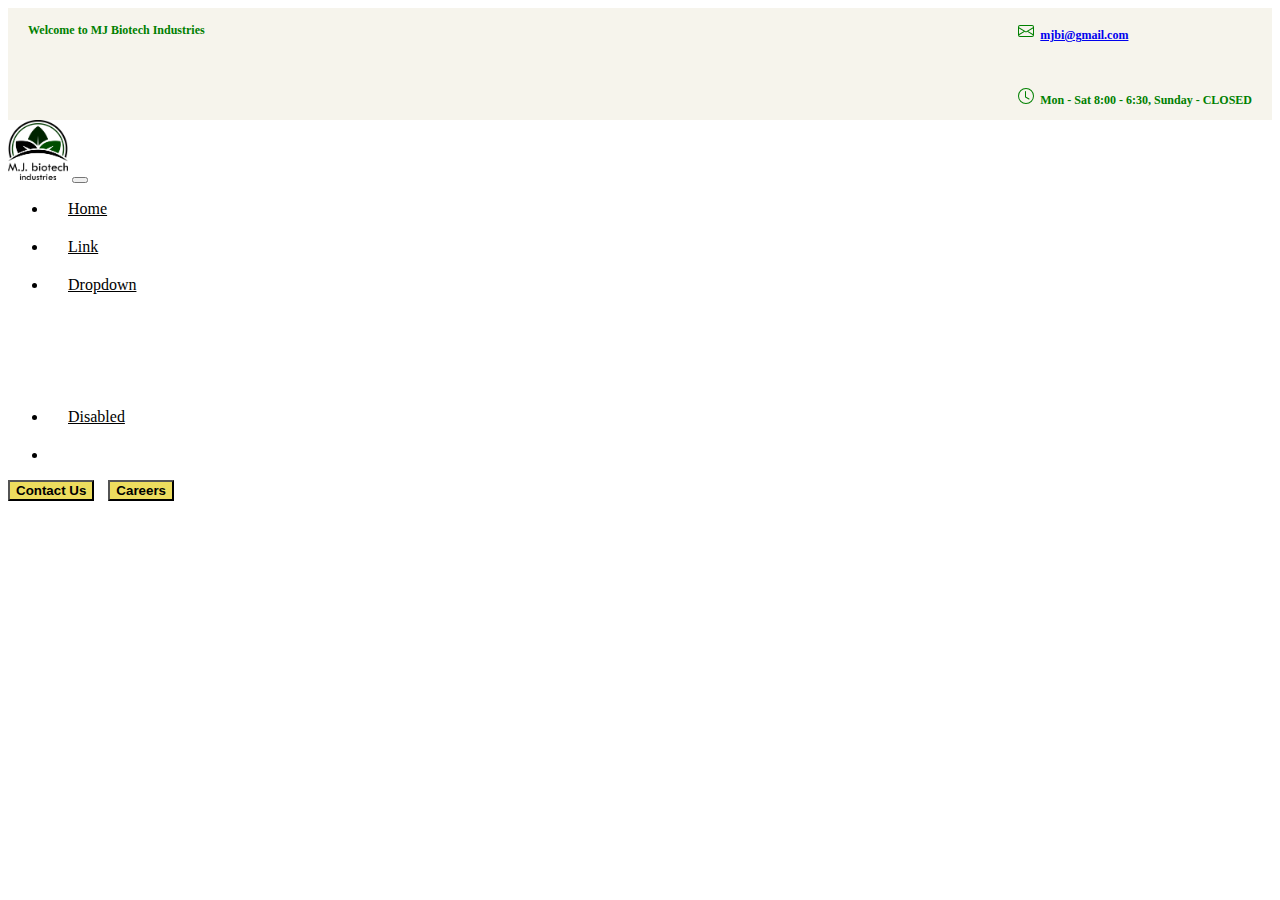
<file: header.html>
<!DOCTYPE html>
<html lang="en">
<head>
    <meta charset="UTF-8">
    <!--    <link rel="stylesheet" href="styles/styles.css"/>-->
    <link rel="stylesheet" href="styles/navbar.css"/>
    <title></title>

</head>
<body>
<div>
    <div id="nav-header-banner" class="container-fluid">
        <div class="banner-content">
            <p>Welcome to MJ Biotech Industries</p>
            <div class="d-flex">
                <p>
                    <svg xmlns="http://www.w3.org/2000/svg" width="16" height="16" fill="currentColor"
                         class="bi bi-envelope" viewBox="0 0 16 16">
                        <path d="M0 4a2 2 0 0 1 2-2h12a2 2 0 0 1 2 2v8a2 2 0 0 1-2 2H2a2 2 0 0 1-2-2V4zm2-1a1 1 0 0 0-1 1v.217l7 4.2 7-4.2V4a1 1 0 0 0-1-1H2zm13 2.383-4.758 2.855L15 11.114v-5.73zm-.034 6.878L9.271 8.82 8 9.583 6.728 8.82l-5.694 3.44A1 1 0 0 0 2 13h12a1 1 0 0 0 .966-.739zM1 11.114l4.758-2.876L1 5.383v5.73z"/>
                    </svg>
                    &nbsp;<a href="mailto:abhihts20@gmail.com">mjbi@gmail.com</a>
                </p>
                &nbsp;&nbsp;&nbsp;&nbsp;&nbsp;
                <p>
                    <svg xmlns="http://www.w3.org/2000/svg" width="16" height="16" fill="currentColor"
                         class="bi bi-clock" viewBox="0 0 16 16">
                        <path d="M8 3.5a.5.5 0 0 0-1 0V9a.5.5 0 0 0 .252.434l3.5 2a.5.5 0 0 0 .496-.868L8 8.71V3.5z"/>
                        <path d="M8 16A8 8 0 1 0 8 0a8 8 0 0 0 0 16zm7-8A7 7 0 1 1 1 8a7 7 0 0 1 14 0z"/>
                    </svg>
                    &nbsp;Mon - Sat 8:00 - 6:30, Sunday - CLOSED

                </p>
            </div>
        </div>
    </div>
    <nav id="navbar-top" class="navbar navbar-expand-lg p-2">
        <!-- Container wrapper -->
        <div class="container-fluid">
            <a class="navbar-brand"><img id="navbar-brand-image" src="assets/images/logo.png" alt="LOGO"/></a>
            <!-- Toggle button -->
            <button
                    id="toggler-btn"
                    class="navbar-toggler ml-lg-auto"
                    type="button"
                    data-mdb-toggle="collapse"
                    data-mdb-target="#navbarCenteredExample"
                    aria-controls="navbarCenteredExample"
                    aria-expanded="false"
                    aria-label="Toggle navigation"
            >
                <i id="toggler-icon" class="fas fa-bars"></i>
            </button>
            <!-- Collapsible wrapper -->
            <div
                    class="collapse navbar-collapse justify-content-center"
                    id="navbarCenteredExample">
                <!-- Left links -->
                <ul class="navbar-nav mb-2 mb-lg-0 ">
                    <li class="nav-item">
                        <a class="nav-link active" aria-current="page" href="#">Home</a>
                    </li>
                    <li class="nav-item">
                        <a class="nav-link" href="#">Link</a>
                    </li>
                    <!-- Navbar dropdown -->
                    <li class="nav-item dropdown">
                        <a class="nav-link dropdown-toggle"
                           href="#"
                           id="navbarDropdown"
                           role="button"
                           data-mdb-toggle="dropdown"
                           aria-expanded="false">
                            Dropdown
                        </a>
                        <!-- Dropdown menu -->
                        <ul class="dropdown-menu" aria-labelledby="navbarDropdown">
                            <li>
                                <a class="dropdown-item" href="#">Action</a>
                            </li>
                            <li>
                                <a class="dropdown-item" href="#">Another action</a>
                            </li>
                            <li>
                                <a class="dropdown-item" href="#">Something else here</a>
                            </li>

                        </ul>
                    </li>

                    <li class="nav-item">
                        <a class="nav-link disabled" href="#" tabindex="-1" aria-disabled="true"
                        >Disabled</a
                        >
                    </li>
                    <li>
                        <button id="nav-ul-contact-btn" class="btn nav-btn">
                            Contact Us
                        </button>
                        <button id="nav-ul-career-btn" class="btn nav-btn">
                            Careers
                        </button>
                    </li>
                </ul>
                <!-- Left links -->
            </div>
            <!-- Collapsible wrapper -->



                   <button id="nav-contact-btn" class="btn nav-btn">
                       Contact Us
                   </button>
                   <button id="nav-career-btn" class="btn nav-btn">
                       Careers
                   </button>

        </div>
        <!-- Container wrapper -->
    </nav>
</div>
<script type="text/javascript" src="javascript/navbar.js"></script>
</body>
</html>
</file>
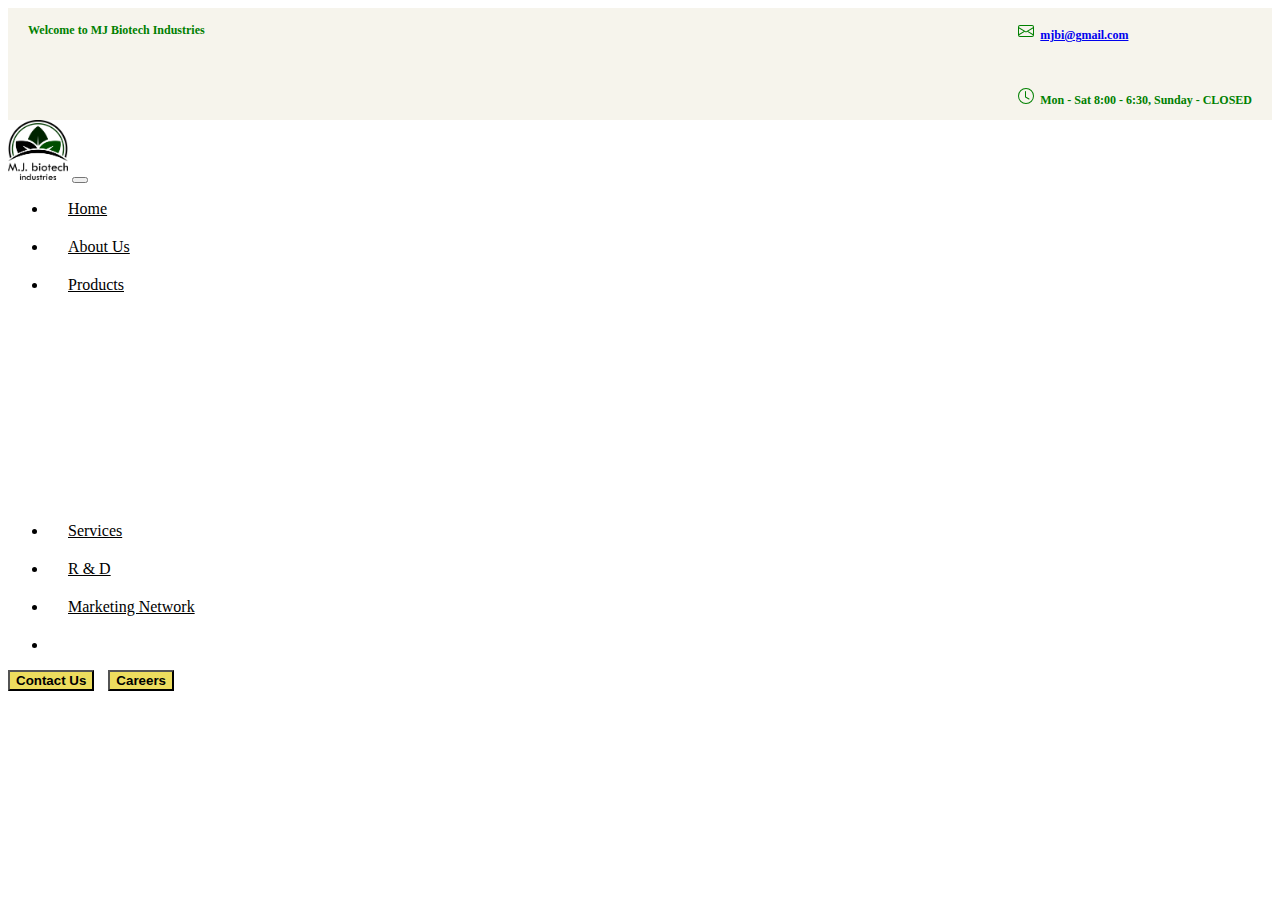
<file: components/header.html>
<!DOCTYPE html>
<html lang="en">
<head>
    <meta charset="UTF-8">
    <!--    <link rel="stylesheet" href="styles/styles.css"/>-->
    <link rel="stylesheet" href="../styles/navbar.css"/>
    <title></title>

</head>
<body>
<div>
    <div id="nav-header-banner" class="container-fluid">
        <div class="banner-content">
            <p>Welcome to MJ Biotech Industries</p>
            <div class="d-flex">
                <p>
                    <svg xmlns="http://www.w3.org/2000/svg" width="16" height="16" fill="currentColor"
                         class="bi bi-envelope" viewBox="0 0 16 16">
                        <path d="M0 4a2 2 0 0 1 2-2h12a2 2 0 0 1 2 2v8a2 2 0 0 1-2 2H2a2 2 0 0 1-2-2V4zm2-1a1 1 0 0 0-1 1v.217l7 4.2 7-4.2V4a1 1 0 0 0-1-1H2zm13 2.383-4.758 2.855L15 11.114v-5.73zm-.034 6.878L9.271 8.82 8 9.583 6.728 8.82l-5.694 3.44A1 1 0 0 0 2 13h12a1 1 0 0 0 .966-.739zM1 11.114l4.758-2.876L1 5.383v5.73z"/>
                    </svg>
                    &nbsp;<a href="mailto:abhihts20@gmail.com">mjbi@gmail.com</a>
                </p>
                &nbsp;&nbsp;&nbsp;&nbsp;&nbsp;
                <p>
                    <svg xmlns="http://www.w3.org/2000/svg" width="16" height="16" fill="currentColor"
                         class="bi bi-clock" viewBox="0 0 16 16">
                        <path d="M8 3.5a.5.5 0 0 0-1 0V9a.5.5 0 0 0 .252.434l3.5 2a.5.5 0 0 0 .496-.868L8 8.71V3.5z"/>
                        <path d="M8 16A8 8 0 1 0 8 0a8 8 0 0 0 0 16zm7-8A7 7 0 1 1 1 8a7 7 0 0 1 14 0z"/>
                    </svg>
                    &nbsp;Mon - Sat 8:00 - 6:30, Sunday - CLOSED

                </p>
            </div>
        </div>
    </div>
    <nav id="navbar-top" class="navbar navbar-expand-lg p-2">
        <!-- Container wrapper -->
        <div class="container-fluid">
            <a class="navbar-brand"><img id="navbar-brand-image" src="../assets/images/logo.png" alt="LOGO"/></a>
            <!-- Toggle button -->
            <button
                    id="toggler-btn"
                    class="navbar-toggler ml-lg-auto"
                    type="button"
                    data-mdb-toggle="collapse"
                    data-mdb-target="#navbarCenteredExample"
                    aria-controls="navbarCenteredExample"
                    aria-expanded="false"
                    aria-label="Toggle navigation"
            >
                <i id="toggler-icon" class="fas fa-bars"></i>
            </button>
            <!-- Collapsible wrapper -->
            <div
                    class="collapse navbar-collapse justify-content-center"
                    id="navbarCenteredExample">
                <!-- Left links -->
                <ul class="navbar-nav mb-2 mb-lg-0 ">
                    <li class="nav-item">
                        <a class="nav-link active" aria-current="page" href="#">Home</a>
                    </li>
                    <li class="nav-item">
                        <a class="nav-link" href="#about-us">About Us</a>
                    </li>
                    <!-- Navbar dropdown -->
                    <li class="nav-item dropdown">
                        <a class="nav-link dropdown-toggle"
                           href="#"
                           id="navbarDropdown"
                           role="button"
                           data-mdb-toggle="dropdown"
                           aria-expanded="false">
                            Products
                        </a>
                        <!-- Dropdown menu -->
                        <ul class="dropdown-menu" aria-labelledby="navbarDropdown">
                            <li>
                                <a class="dropdown-item" href="#">Organic Manures</a>
                            </li>
                            <li>
                                <a class="dropdown-item" href="#">Micro Nutrients</a>
                            </li>
                            <li>
                                <a class="dropdown-item" href="#">Plant Growth Promoter</a>
                            </li>
                            <li>
                                <a class="dropdown-item" href="#">Bio Fertilizer</a>
                            </li>
                            <li>
                                <a class="dropdown-item" href="#">Pesticide</a>
                            </li>
                            <li>
                                <a class="dropdown-item" href="#">Bio Pesticide</a>
                            </li>
                        </ul>
                    </li>
                    <li class="nav-item">
                        <a class="nav-link" href="#">Services</a>
                    </li>
                    <li class="nav-item">
                        <a class="nav-link" href="#">R & D</a>
                    </li>
                    <li class="nav-item">
                        <a class="nav-link" href="#">Marketing Network</a>
                    </li>

                    <li>
                        <button id="nav-ul-contact-btn" class="btn nav-btn">
                            Contact Us
                        </button>
                        <button id="nav-ul-career-btn" class="btn nav-btn ">
                            Careers
                        </button>
                    </li>
                </ul>
                <!-- Left links -->
            </div>
            <!-- Collapsible wrapper -->



                   <button id="nav-contact-btn" class="btn nav-btn">
                       Contact Us
                   </button>
                   <button id="nav-career-btn" class="btn nav-btn pulseAnim">
                       Careers
                   </button>

        </div>
        <!-- Container wrapper -->
    </nav>
</div>
<script type="text/javascript" src="../javascript/navbar.js"></script>
</body>
</html>
</file>
<file: styles/styles.css>
/*yellow: #EDDD5E*/
body, html {
    font-family: 'DM Sans', sans-serif;
    scroll-behavior: smooth;
    overflow-x: hidden;
    /*padding-top:20px;*/
}

/* width */
::-webkit-scrollbar {
    width: 15px;
}

/* Track */
::-webkit-scrollbar-track {
    box-shadow: inset 0 0 5px grey;
    border-radius: 10px;
}

/* Handle */
::-webkit-scrollbar-thumb {
    background: #4DB748;
    border-radius: 10px;
}

/* Handle on hover */
::-webkit-scrollbar-thumb:hover {
    background: green;
}

.carousel .carousel-item img {
    height: 93vh;
}

a {
    text-decoration: none !important;
    color: inherit !important;
}

@-webkit-keyframes fadeInDown {
    0% {
        opacity: 0;
        -webkit-transform: translateY(-20px);
    }
    100% {
        opacity: 1;
        -webkit-transform: translateY(0);
    }
}

@keyframes fadeInDown {
    0% {
        opacity: 0;
        transform: translateY(-20px);
    }
    100% {
        opacity: 1;
        transform: translateY(0);
    }
}

.fadeInDown {
    -webkit-animation-name: fadeInDown;
    animation-name: fadeInDown;
}

@media screen and (min-width: 992px) {
    .carousel-caption {
        top: 100px;
        bottom: auto;
        text-align: start;
    }
}

.carousel-caption .carousel-text {
    margin: 2px;
}

.carousel-item img {
    opacity: 0.9 !important;
}

.carousel-text-head {
    font-size: 1.5rem !important;
    color: #fff;
    font-weight: bolder !important;
}

.carousel-text-org {
    font-size: 6rem !important;
    font-family: 'Shadows Into Light', cursive!important;
    font-weight: bolder!important;
}

/******************** Animations *********************************/
.slideIn {
    position: absolute;
    left: -1000px;
    -webkit-animation: slide 1s forwards;
    -webkit-animation-delay: 2s;
    animation: slide 0.5s forwards;
    animation-delay: 2s;
}

.slideUp {
    position: absolute;
    left: -1000px;
    -webkit-animation: slide 1s forwards;
    -webkit-animation-delay: 2s;
    animation: slide 0.5s forwards;
    animation-delay: 2s;
}

@-webkit-keyframes slide {
    100% {
        left: 0;
    }
}

@keyframes slide {
    100% {
        left: 0;
    }
}

.zoomOutAnimation {
    animation: zoomOut 4s linear forwards;
}

@keyframes zoomOut {
    0% {
        transform: scale(1);
    }
    50% {
        transform: scale(1.2);
    }
    100% {
        transform: scale(1.2);
    }
}

.pulseAnim {
    /*margin:100px;*/
    display: block;
    /*width: 50px;*/
    /*height: 50px;*/
    /*border-radius: 50%;*/
    /*background: #000000;*/
    cursor: pointer;
    /*box-shadow: 10px;*/
    /*box-shadow: 0 0 0 rgba(204,169,44, 0.4);*/
    animation: pulse 2s infinite;
}
/*.pulse:hover {*/
/*    animation: none;*/
/*}*/

@-webkit-keyframes pulse {
    0% {
        -webkit-box-shadow: 0 0 0 0 rgba(204,169,44, 0.4);
    }
    70% {
        -webkit-box-shadow: 0 0 0 10px rgba(204,169,44, 0);
    }
    100% {
        -webkit-box-shadow: 0 0 0 0 rgba(204,169,44, 0);
    }
}
@keyframes pulse {
    0% {
        -moz-box-shadow: 0 0 0 0 rgba(204,169,44, 0.4);
        box-shadow: 0 0 0 0 rgba(204,169,44, 0.4);
    }
    70% {
        -moz-box-shadow: 0 0 0 10px rgba(204,169,44, 0);
        box-shadow: 0 0 0 10px rgba(204,169,44, 0);
    }
    100% {
        -moz-box-shadow: 0 0 0 0 rgba(204,169,44, 0);
        box-shadow: 0 0 0 0 rgba(204,169,44, 0);
    }
}

.underline {
    display: inline-block;
    position: relative;
    padding-bottom: 4px;
    margin-bottom: 10px;
}

.underline:after {
    position: absolute;
    content: '';
    bottom: -2px;
    left: 0px;
    height: 2px;
    width: 0%;
    background-color: #fff;
    -webkit-animation: underline 2s ease-in-out 2s forwards;
    animation: underline 2s ease-in-out 2s forwards; /* remove infinite if you want only once */
}

@keyframes underline {
    to {
        width: 100%;
    }
}

.parent {
    position: relative;
    top: 0;
    left: 0;
}

.mjbi-intro-image1 {
    width: 500px;
    max-width: 500px;
    height: 500px;
    max-height: 500px;
    border-radius: 10px;
    position: relative;
    top: 0;
    left: 0;
    /*border: 1px red solid;*/
}

.mjbi-intro-image2 {
    border-radius: 10px;
    position: absolute;
    bottom: -30px;
    right: -30px;
    /*border: 1px green solid;*/
}

@media screen and (max-width: 480px) {
    .main-header{
        margin:20px;
    }
    .mjbi-intro-image1 {
        width: 300px;
        max-width: 300px;
        height: 300px;
        max-height: 300px;
        /*border: 1px red solid;*/
    }
    .mjbi-intro-image2 {
        width: 150px;
        max-width: 150px;
        height: 200px;
        max-height: 200px;
        /*border: 1px red solid;*/
    }
}

.main-header-div{
    background: #4DB748;
    width: 79%;
    padding: 1.5rem;
    z-index: 999;
    left: 35px;
    top: 20px;
    border-radius: 1rem;
}

@media screen and (max-width: 992px) {
    .carousel-caption {
        top: 90px;
        bottom: auto;
    }

    .carousel-text-org {
        margin-top: 20px;
        font-size: 2rem !important;
        font-weight: bolder;
    }

    /*.mjbi-intro-image1 {*/
    /*    height: 7rem;*/
    /*    width: 15rem;*/
    /*    !*border: 1px red solid;*!*/
    /*}*/

    /*.mjbi-intro-image2 {*/
    /*    width: 10rem;*/
    /*    height: 6rem;*/
    /*}*/
}


@media screen and (min-width: 992px) {
    /*.mjbi-intro-image1 {*/
    /*    height: 25rem;*/
    /*    width: 25rem;*/
    /*}*/

    /*.mjbi-intro-image2 {*/
    /*    width: 20rem;*/
    /*    height: 15rem;*/
    /*}*/
}


.mjbi-image-1 {
    width: 500px;
    height: 500px;
    border-radius: 1rem;
}

.mjbi-main-block-1 {
    padding: 10px;
    border-radius: 10px;
    width: 400px;
}

.mjbi-main-header-text {
    font-family: 'Averia Serif Libre', cursive!important;
    color: #334B35;
    font-weight: bolder;
    font-size: 3rem;
}

.mjbi-main-header-text1{
    font-family: 'Averia Serif Libre', cursive!important;
    color: #6D8C54;
    font-weight: bolder;
    font-size: 1.5rem;
}
.mjbi-main-header-text2{
    /*color: #6D8C54;*/
    font-weight: bold;
    font-size: 1.2rem;
}
Z
</file>
<file: styles/navbar.css>
.navbar{
    background-color: #fff!important;
}
.navbar .navbar-toggle:hover, .navbar .navbar-toggle:focus {
    background-color: transparent;
}
.navbar .navbar-toggle.collapsed .icon-bar {
    background-color: #666;
}
.navbar .navbar-toggle.collapsed .icon-bar:nth-of-type(1) {
    transform: rotate(0deg);
    top: 0;
}
.navbar .navbar-toggle.collapsed .icon-bar:nth-of-type(2) {
    opacity: 1;
    width: 100%;
    margin-left: 0;
}
.navbar .navbar-toggle.collapsed .icon-bar:nth-of-type(3) {
    transform: rotate(0deg);
    bottom: 0;
}
.navbar .navbar-toggle .icon-bar {
    position: relative;
    transition: all 500ms ease-in-out;
    background-color: orangered;
}
.navbar .navbar-toggle .icon-bar:nth-of-type(1) {
    transform: rotate(45deg);
    top: 6px;
}
.navbar .navbar-toggle .icon-bar:nth-of-type(2) {
    opacity: 0;
    width: 0;
    margin-left: 50%;
}
.navbar .navbar-toggle .icon-bar:nth-of-type(3) {
    transform: rotate(-45deg);
    bottom: 6px;
}

.nav-item a{
    /*font-weight: bold;*/
    color: #000!important;
    padding: 10px 20px!important;
}

.nav-btn{
    background: #EDDD5E!important;
    font-weight: bolder;
}

.nav-btn:is(#nav-career-btn){
    margin-left: 10px!important;
}

@media all and (min-width: 992px) {
    .navbar .nav-item .dropdown-menu{  display:block; opacity: 0;  visibility: hidden; transition:.3s; margin-top:0;  }
    .navbar .nav-item:hover .nav-link{ color: green;  }
    .navbar .dropdown-menu.fade-down{ top:80%; transform: rotateX(-75deg); transform-origin: 0 0; }
    .navbar .dropdown-menu.fade-up{ top:180%;  }
    /*.navbar .dropdown-menu .dropdown-item { color:black; }*/
    .navbar .nav-item:hover .dropdown-menu{ transition: .3s; opacity:1; visibility:visible; top:100%; transform: rotateX(0deg); box-shadow: 0 8px 16px -8px rgba(0,0,0,0.4);border-radius: 10px }
}

nav ul li:not(.dropdown) > a:after{
    content: '';
    display: block;
    height: 2px;
    background: #4DB748;
    transform: scaleX(0);
    -moz-transform: scaleX(0);
    -ms-transform: scaleX(0);
    -webkit-transform: scaleX(0);
    transition: transform .3s;
    -moz-transition: transform .3s;
    -webkit-transition: transform .3s;
}

nav ul li > a:hover:after{
    transform: scaleX(1);
    -moz-transform: scaleX(1);
    -ms-transform: scaleX(1);
    -webkit-transform: scaleX(1);
    transition: transform .3s;
    -moz-transition: transform .3s;
    -webkit-transition: transform .3s;
}

.nav-item .nav-link .active:after{
    content: '';
    display: block;
    height: 2px;
    background: #4DB748;
}

#navbar-brand-image{
    width:60px;
    height:60px;
}

@media screen and (max-width: 992px) {
    .nav-item a{
        /*font-weight: bold;*/
        text-align: center;
        color: #000!important;
        padding: 10px 20px!important;
    }
    #nav-contact-btn,#nav-career-btn{
        display: none;
    }
    #nav-ul-contact-btn,#nav-ul-career-btn{
        visibility: visible;
    }
    #nav-header-banner{
        display: none;
    }


}

@media screen and (min-width:992px){
    #nav-ul-contact-btn,#nav-ul-career-btn{
        display: none;
    }
}

#nav-header-banner{
    background-color: #F6F4EC;
}

.banner-content{
    display: flex;
    justify-content: space-between;
    margin: 0 20px;
}

.banner-content p{
    color:green;
    font-weight: bolder;
    margin-top: 15px;
    font-size: 12px;
}
</file>
